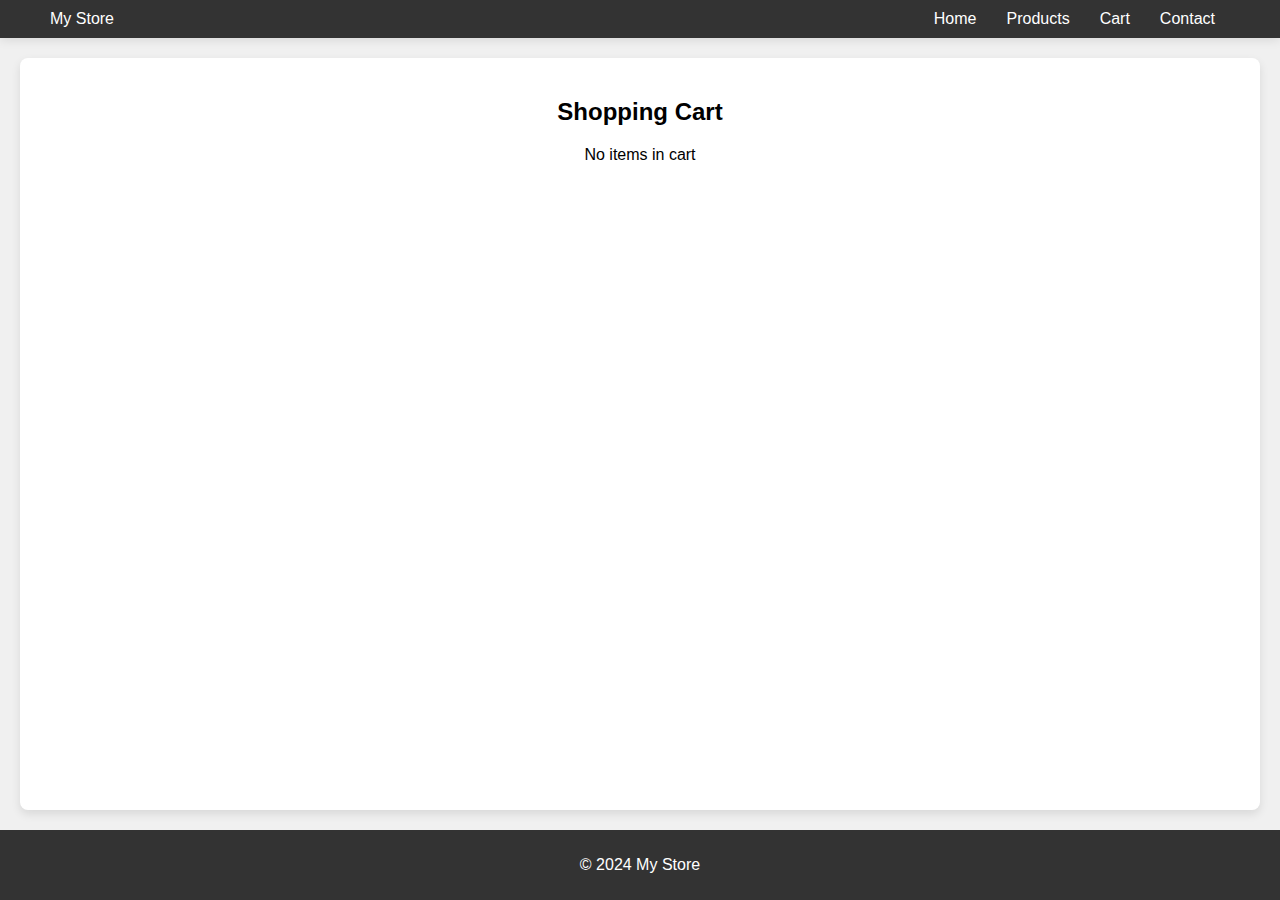
<file: cart.html>
<!DOCTYPE html>
<html lang="en">
<head>
    <meta charset="UTF-8">
    <meta name="viewport" content="width=device-width, initial-scale=1.0">
    <title>Cart - My E-commerce Website</title>
    <link rel="stylesheet" href="style.css">
</head>
<body>
    <header>
        <div class="logo">My Store</div>
        <nav>
            <ul>
                <li><a href="index.html">Home</a></li>
                <li><a href="products.html">Products</a></li>
                <li><a href="cart.html">Cart</a></li>
                <li><a href="contact.html">Contact</a></li>
            </ul>
        </nav>
    </header>
    <main>
        <h2>Shopping Cart</h2>
        <div class="cart-items">
            <p>No items in cart</p>
        </div>
       
    </main>
    <footer>
        <p>&copy; 2024 My Store</p>
    </footer>
    <script src="app.js"></script>
</body>
</html>
</file>
<file: style.css>
body {
    font-family: 'Arial', sans-serif;
    margin: 0;
    padding: 0;
    background-color: #f0f0f0;
    display: flex;
    flex-direction: column;
    min-height: 100vh;
}

header {
    background-color: #333;
    color: #fff;
    padding: 10px 0;
    display: flex;
    justify-content: space-between;
    align-items: center;
    padding: 10px 50px;
    box-shadow: 0 2px 10px rgba(0, 0, 0, 0.1);
}

header .logo img {
    max-height: 50px;
}

nav ul {
    list-style: none;
    padding: 0;
    margin: 0;
    display: flex;
}

nav ul li {
    margin: 0 15px;
}

nav ul li a {
    color: #fff;
    text-decoration: none;
    transition: color 0.3s;
}

nav ul li a:hover {
    color: #007bff;
}

main {
    flex: 1;  /* This makes the main content area flexible */
    padding: 20px;
    text-align: center;
    background-color: #fff;
    border-radius: 8px;
    box-shadow: 0 4px 10px rgba(0, 0, 0, 0.1);
    margin: 20px;
}

.hero {
    background-image: url('background.jpg'); /* Replace with your image URL */
    background-size: cover;
    background-position: center;
    color: white;
    padding: 100px 20px;
    border-radius: 8px;
    text-shadow: 1px 1px 5px rgba(0, 0, 0, 0.5);
}

.hero h2 {
    font-size: 36px;
    margin-bottom: 20px;
}

.hero p {
    font-size: 18px;
    margin-bottom: 20px;
}

.button {
    display: inline-block;
    padding: 10px 20px;
    background-color: #007bff;
    color: white;
    border: none;
    border-radius: 4px;
    cursor: pointer;
    text-decoration: none;
    transition: background-color 0.3s;
}

.button:hover {
    background-color: #0056b3;
}

.product-list {
    display: flex;
    justify-content: center;
    flex-wrap: wrap;
}

.product-item {
    background-color: #fff;
    padding: 20px;
    margin: 10px;
    border: 1px solid #ddd;
    border-radius: 8px;
    width: 200px;
    text-align: center;
    transition: transform 0.3s, box-shadow 0.3s;
}

.product-item:hover {
    transform: translateY(-10px);
    box-shadow: 0 4px 8px rgba(0, 0, 0, 0.1);
}

.product-item img {
    max-width: 100%;
    height: auto;
    margin-bottom: 10px;
}

.product-item h3 {
    font-size: 18px;
    margin: 10px 0;
}

.product-item p {
    font-size: 16px;
    color: #007bff;
}

.product-item button {
    padding: 10px 20px;
    background-color: #007bff;
    color: white;
    border: none;
    border-radius: 4px;
    cursor: pointer;
    transition: background-color 0.3s;
}

.product-item button:hover {
    background-color: #0056b3;
}

.cart-items div {
    display: flex;
    justify-content: space-between;
    align-items: center;
    padding: 10px;
    border: 1px solid #ddd;
    margin-bottom: 10px;
    background-color: #f9f9f9;
    border-radius: 4px;
}

form {
    display: flex;
    flex-direction: column;
    align-items: center;
    background-color: #fff;
    padding: 20px;
    border-radius: 8px;
    box-shadow: 0 4px 10px rgba(0, 0, 0, 0.1);
    margin: 20px;
}

form label {
    margin: 10px 0 5px;
}

form input, form textarea {
    width: 300px;
    padding: 10px;
    margin-bottom: 10px;
    border: 1px solid #ddd;
    border-radius: 4px;
}

form button {
    padding: 10px 20px;
    background-color: #007bff;
    color: white;
    border: none;
    border-radius: 4px;
    cursor: pointer;
    transition: background-color 0.3s;
}

form button:hover {
    background-color: #0056b3;
}

footer {
    background-color: #333;
    color: #fff;
    padding: 10px 0;
    text-align: center;
    margin-top: auto; /* Ensures the footer is pushed to the bottom */
}
</file>
